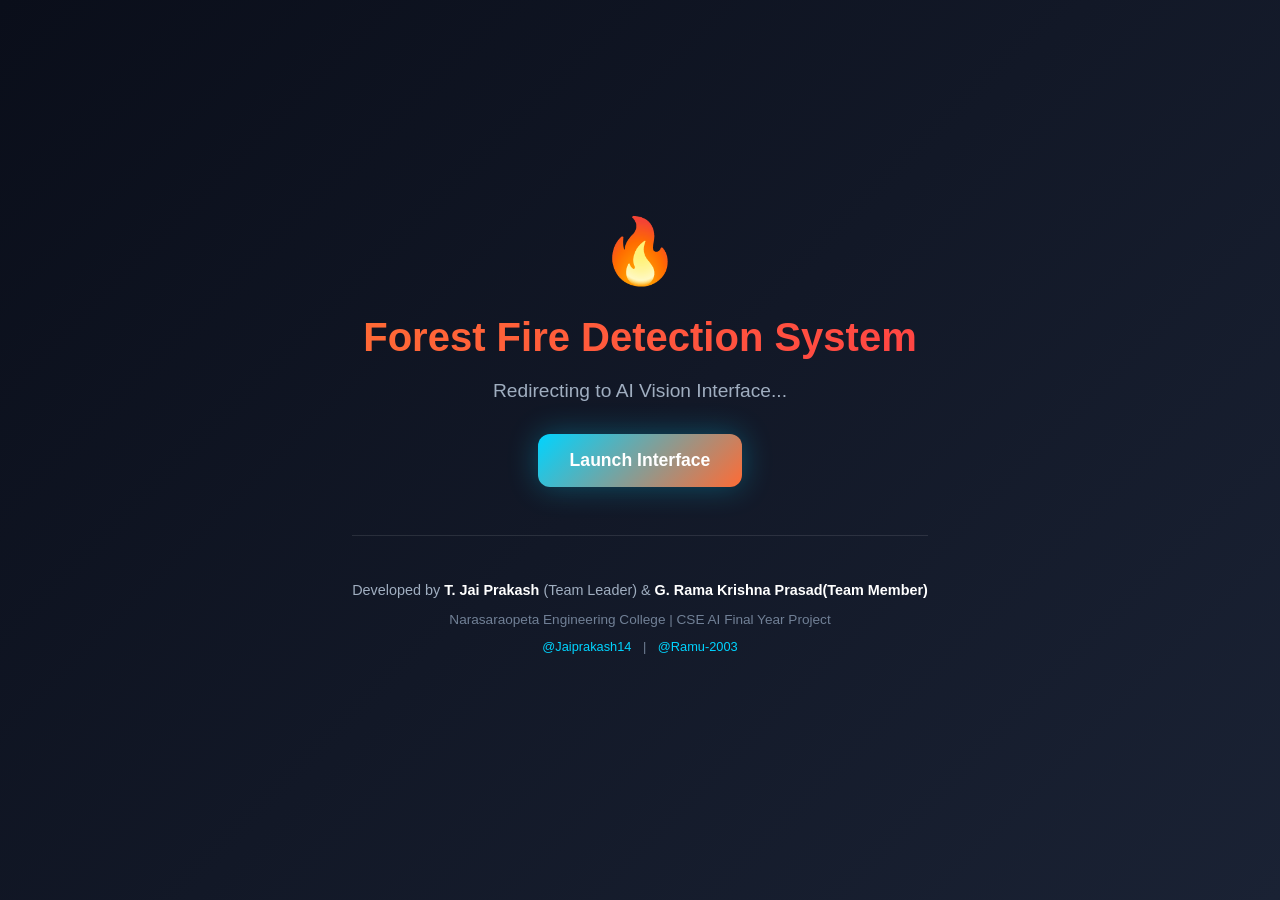
<file: forest_fire_detection/templates/index.html>
<!DOCTYPE html>
<html lang="en">
<head>
    <meta charset="UTF-8">
    <meta name="viewport" content="width=device-width, initial-scale=1.0">
    <title>Forest Fire Detection - Redirect</title>
    <style>
        body {
            margin: 0;
            padding: 0;
            font-family: -apple-system, BlinkMacSystemFont, 'Segoe UI', sans-serif;
            background: linear-gradient(135deg, #0a0e1a 0%, #1a2234 100%);
            color: white;
            display: flex;
            align-items: center;
            justify-content: center;
            min-height: 100vh;
            text-align: center;
        }
        .container {
            max-width: 600px;
            padding: 2rem;
        }
        h1 {
            font-size: 2.5rem;
            margin-bottom: 1rem;
            background: linear-gradient(135deg, #ff6b35, #ff4444);
            -webkit-background-clip: text;
            background-clip: text;
            -webkit-text-fill-color: transparent;
        }
        p {
            font-size: 1.2rem;
            margin-bottom: 2rem;
            color: #a0aec0;
        }
        .btn {
            display: inline-block;
            padding: 1rem 2rem;
            background: linear-gradient(135deg, #00d4ff, #ff6b35);
            color: white;
            text-decoration: none;
            border-radius: 12px;
            font-weight: 600;
            font-size: 1.1rem;
            transition: all 0.3s ease;
            box-shadow: 0 0 30px rgba(0, 212, 255, 0.3);
        }
        .btn:hover {
            transform: translateY(-3px);
            box-shadow: 0 0 40px rgba(0, 212, 255, 0.5);
        }
        .icon {
            font-size: 4rem;
            margin-bottom: 1rem;
            animation: flicker 2s ease-in-out infinite;
        }
        @keyframes flicker {
            0%, 100% { opacity: 1; }
            50% { opacity: 0.7; }
        }
    </style>
    <script>
        setTimeout(() => {
            window.location.href = 'fire-detection.html';
        }, 2000);
    </script>
</head>
<body>
    <div class="container">
        <div class="icon">🔥</div>
        <h1>Forest Fire Detection System</h1>
        <p>Redirecting to AI Vision Interface...</p>
        <a href="fire-detection.html" class="btn">Launch Interface</a>
        
        <footer style="margin-top: 3rem; padding-top: 2rem; border-top: 1px solid rgba(255,255,255,0.1);">
            <p style="font-size: 0.9rem; color: #a0aec0; margin-bottom: 0.5rem;">
                Developed by <strong style="color: #fff;">T. Jai Prakash</strong> (Team Leader) & <strong style="color: #fff;">G. Rama Krishna Prasad(Team Member)</strong>
            </p>
            <p style="font-size: 0.85rem; color: #718096; margin-bottom: 0.5rem;">
                Narasaraopeta Engineering College | CSE AI Final Year Project
            </p>
            <p style="font-size: 0.8rem; color: #718096;">
                <a href="https://github.com/Jaiprakash14" target="_blank" style="color: #00d4ff; text-decoration: none; margin: 0 0.5rem;">@Jaiprakash14</a> | 
                <a href="https://github.com/Ramu-2003" target="_blank" style="color: #00d4ff; text-decoration: none; margin: 0 0.5rem;">@Ramu-2003</a>
            </p>
        </footer>
    </div>
</body>
</html>
</file>
